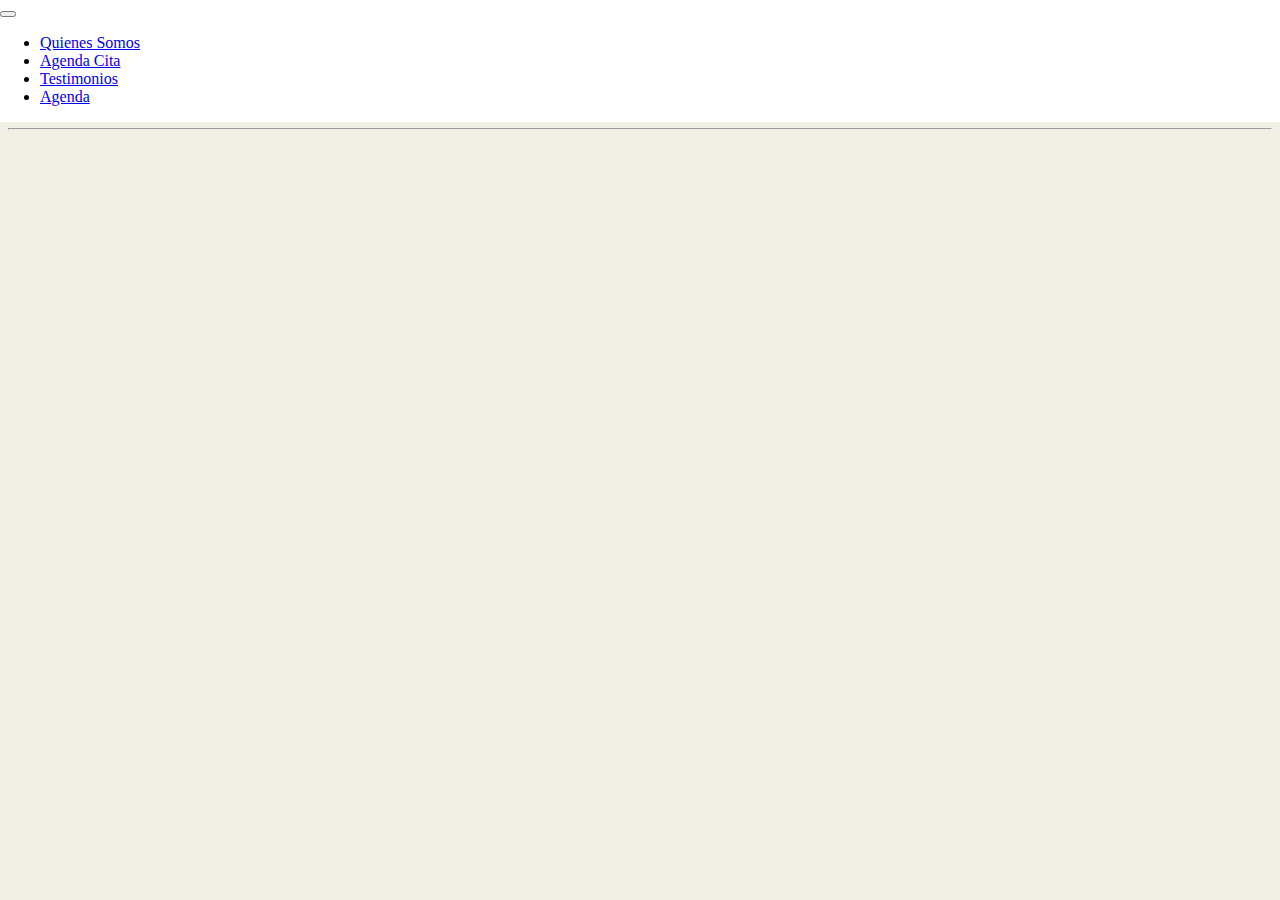
<file: agenda.html>
<!DOCTYPE html>
<html lang="en">
<head>
    <meta charset="UTF-8">
    <meta name="viewport" content="width=device-width, initial-scale=1.0">
    <title>Agenda</title>
    <link href="https://cdn.jsdelivr.net/npm/bootstrap@5.3.0-alpha3/dist/css/bootstrap.min.css" rel="stylesheet"
    integrity="sha384-KK94CHFLLe+nY2dmCWGMq91rCGa5gtU4mk92HdvYe+M/SXH301p5ILy+dN9+nJOZ" crossorigin="anonymous">
    <link rel="stylesheet" href="./css/styles.css">
    <link rel="stylesheet" href="https://cdn.jsdelivr.net/npm/bootstrap-icons@1.10.5/font/bootstrap-icons.css">
    <link rel="shortcut icon" href="./img/asilo-de-ancianos.png" type="image/x-icon">
</head>
<body>
    <!--navbar-->
    <nav class="navbar navbar-expand-lg bg-body-tertiary">
      <div class="container-fluid">
        <button class="navbar-toggler" type="button" data-bs-toggle="collapse" data-bs-target="#navbarSupportedContent" aria-controls="navbarSupportedContent" aria-expanded="false" aria-label="Toggle navigation">
          <span class="navbar-toggler-icon"></span>
        </button>
        <div class="collapse navbar-collapse" id="navbarSupportedContent"  >
          <ul class=" nav navbar-nav  mx-auto ">
            <li class="nav-item ">
              <a class="nav-link active" href="./index.html">Quienes Somos</a>
            </li>
            <li class="nav-item">
              <a class="nav-link active" href="./Formulario.html">Agenda Cita</a>
            </li>
            <li class="nav-item">
              <a class="nav-link active" href="./testimonios.html">Testimonios</a>
            </li>
            <li class="nav-item">
              <a class="nav-link active" href="./agenda.html">Agenda</a>
            </li>
          </ul>
        </div>
      </div>
    </nav>
  <!---fin navbar-->

    <section class="container">
        <div class="row">
            <div class="col-12">
                <h1>CITAS REGISTRADAS:</h1>
                <hr>
                
            </div>
        </div>
    </section>
    <section class="container" id="contenedor">

    </section>
    
    <script src="./js/controlador.js"></script>
    <script src="https://cdn.jsdelivr.net/npm/bootstrap@5.3.0/dist/js/bootstrap.bundle.min.js" integrity="sha384-geWF76RCwLtnZ8qwWowPQNguL3RmwHVBC9FhGdlKrxdiJJigb/j/68SIy3Te4Bkz" crossorigin="anonymous"></script>
</body>
</html>
</file>
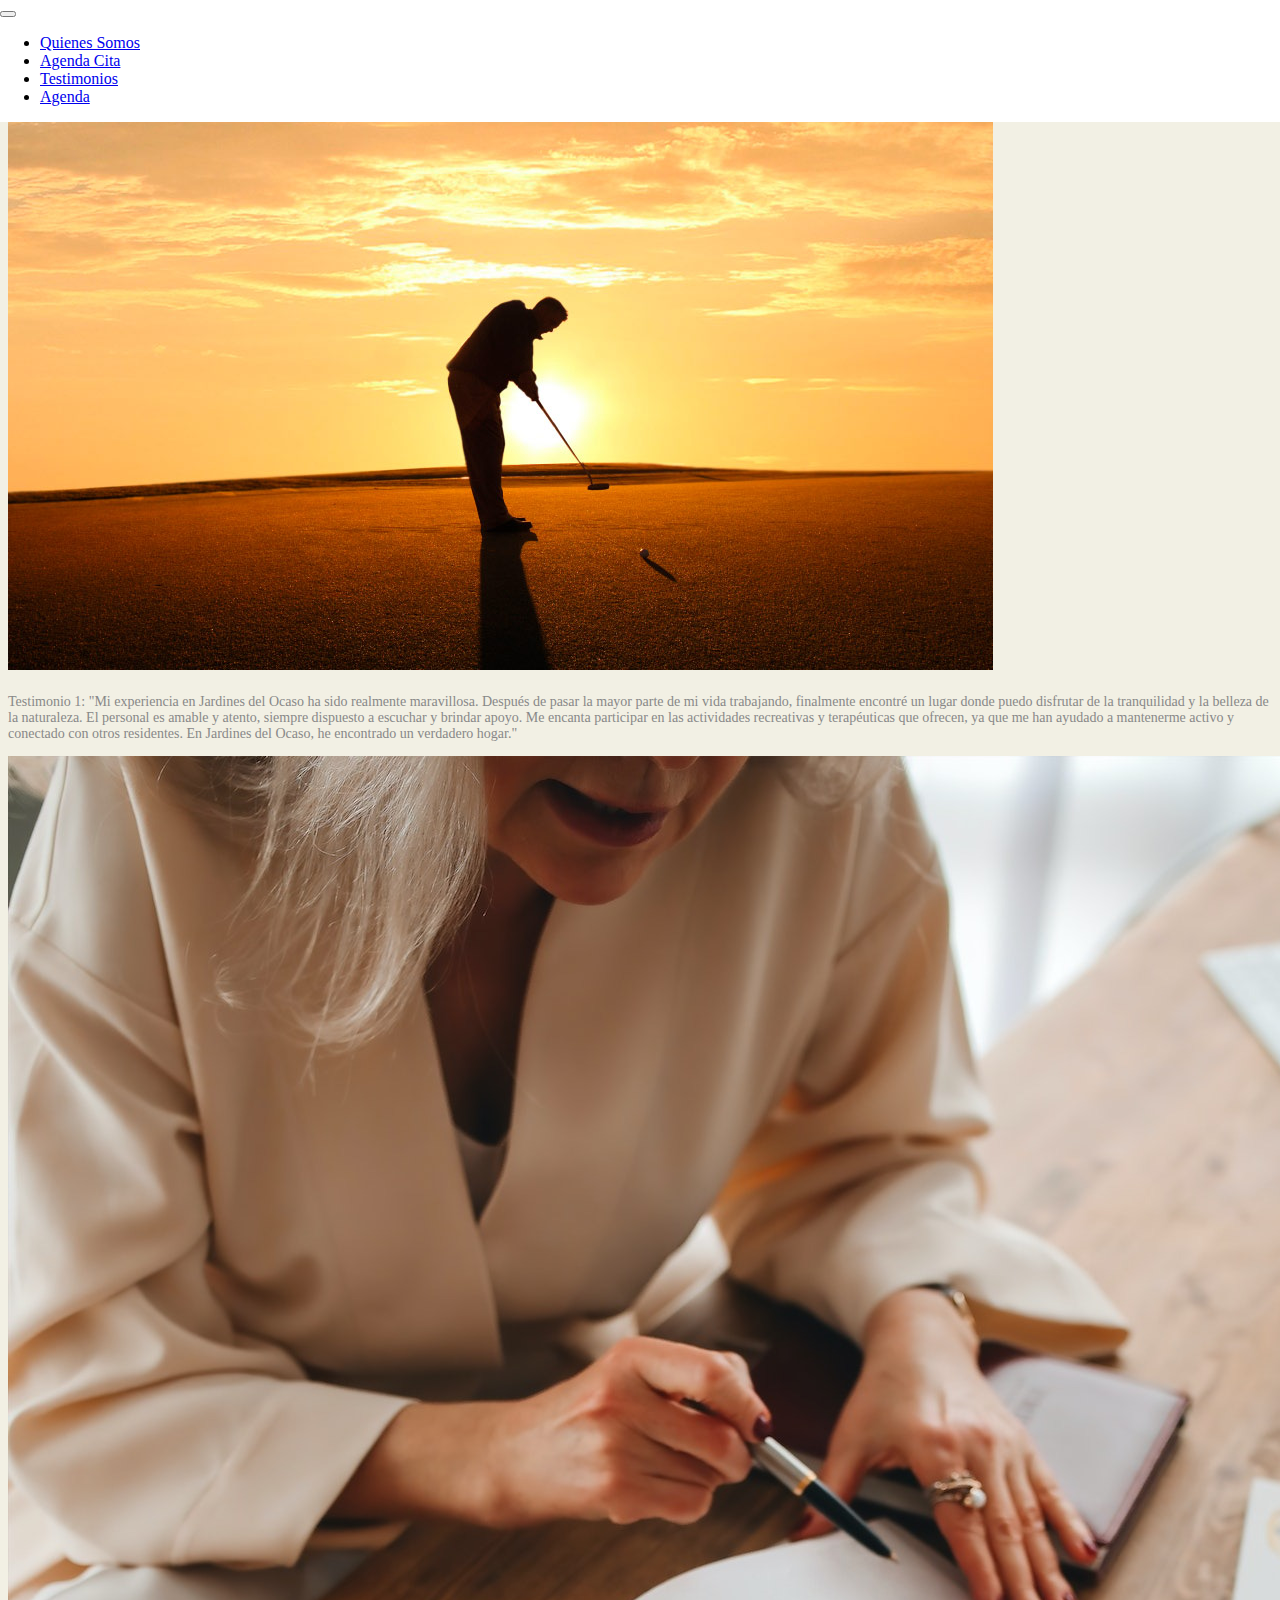
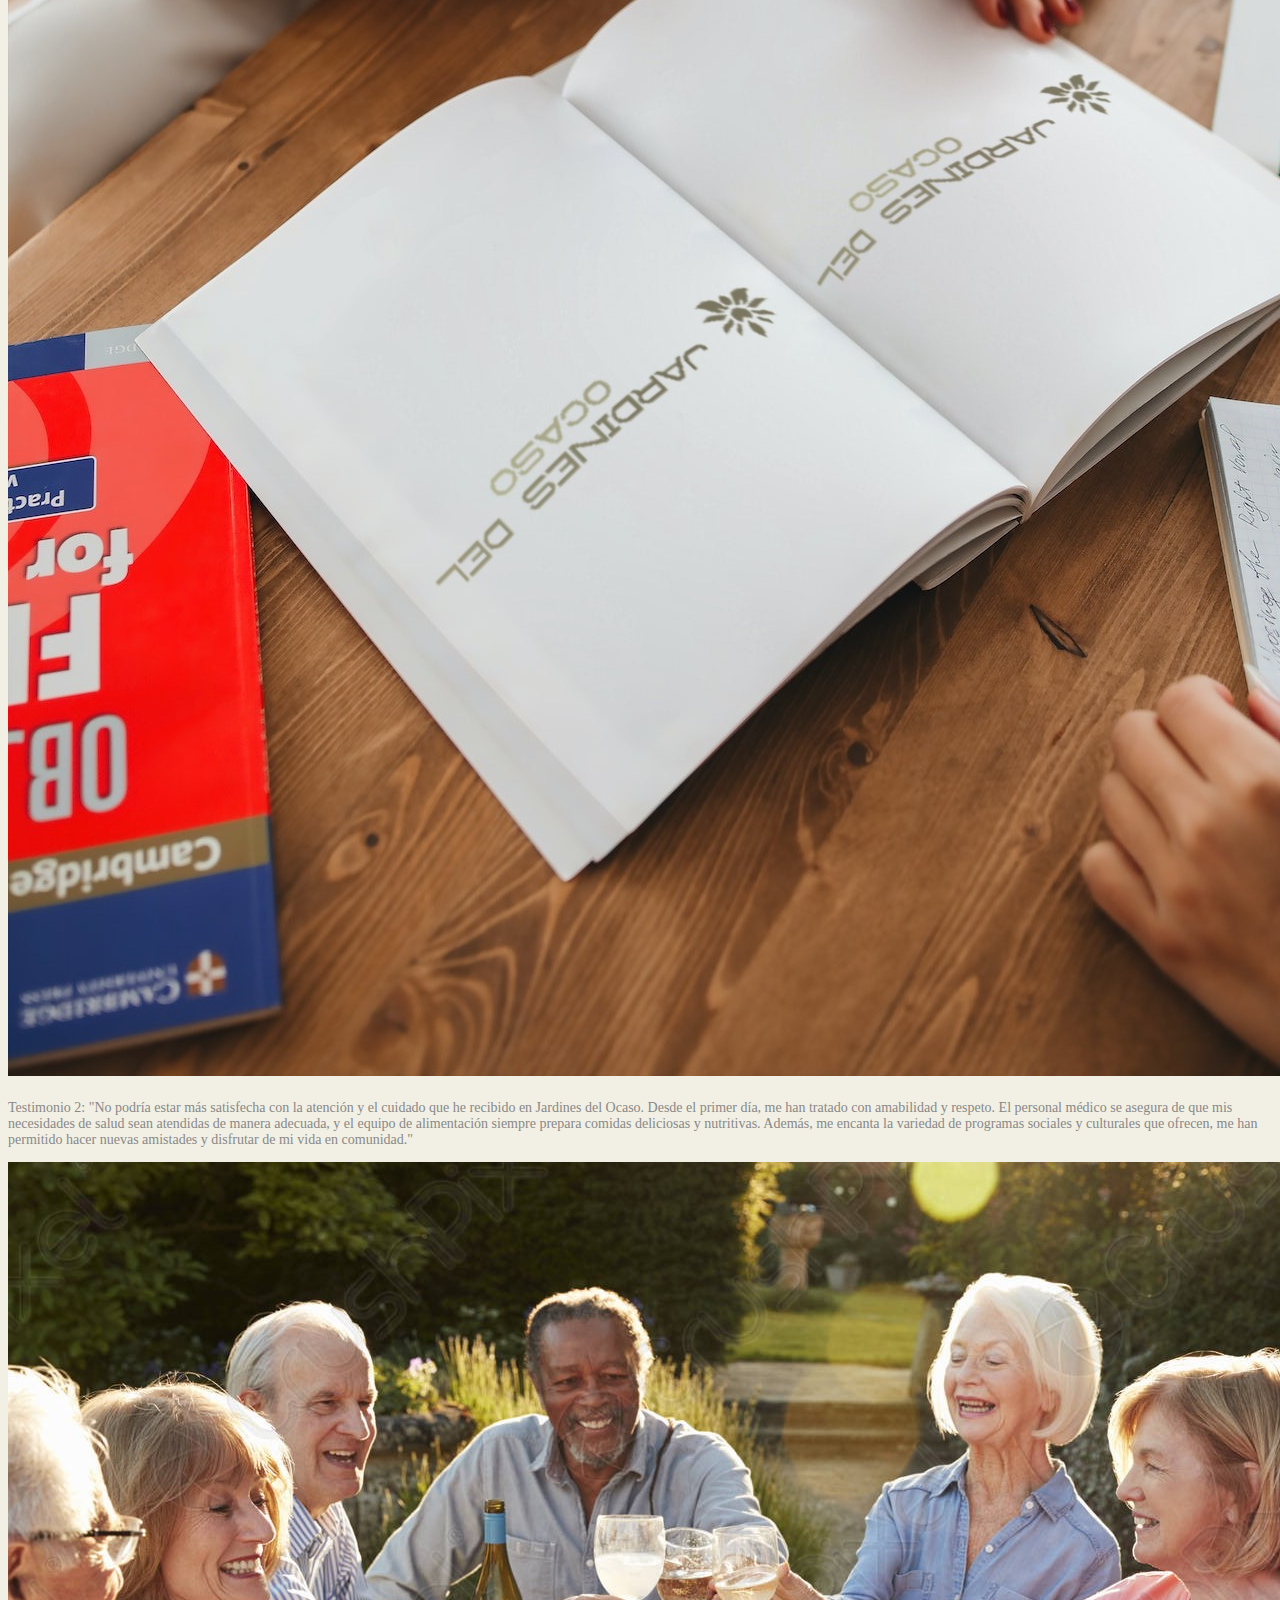
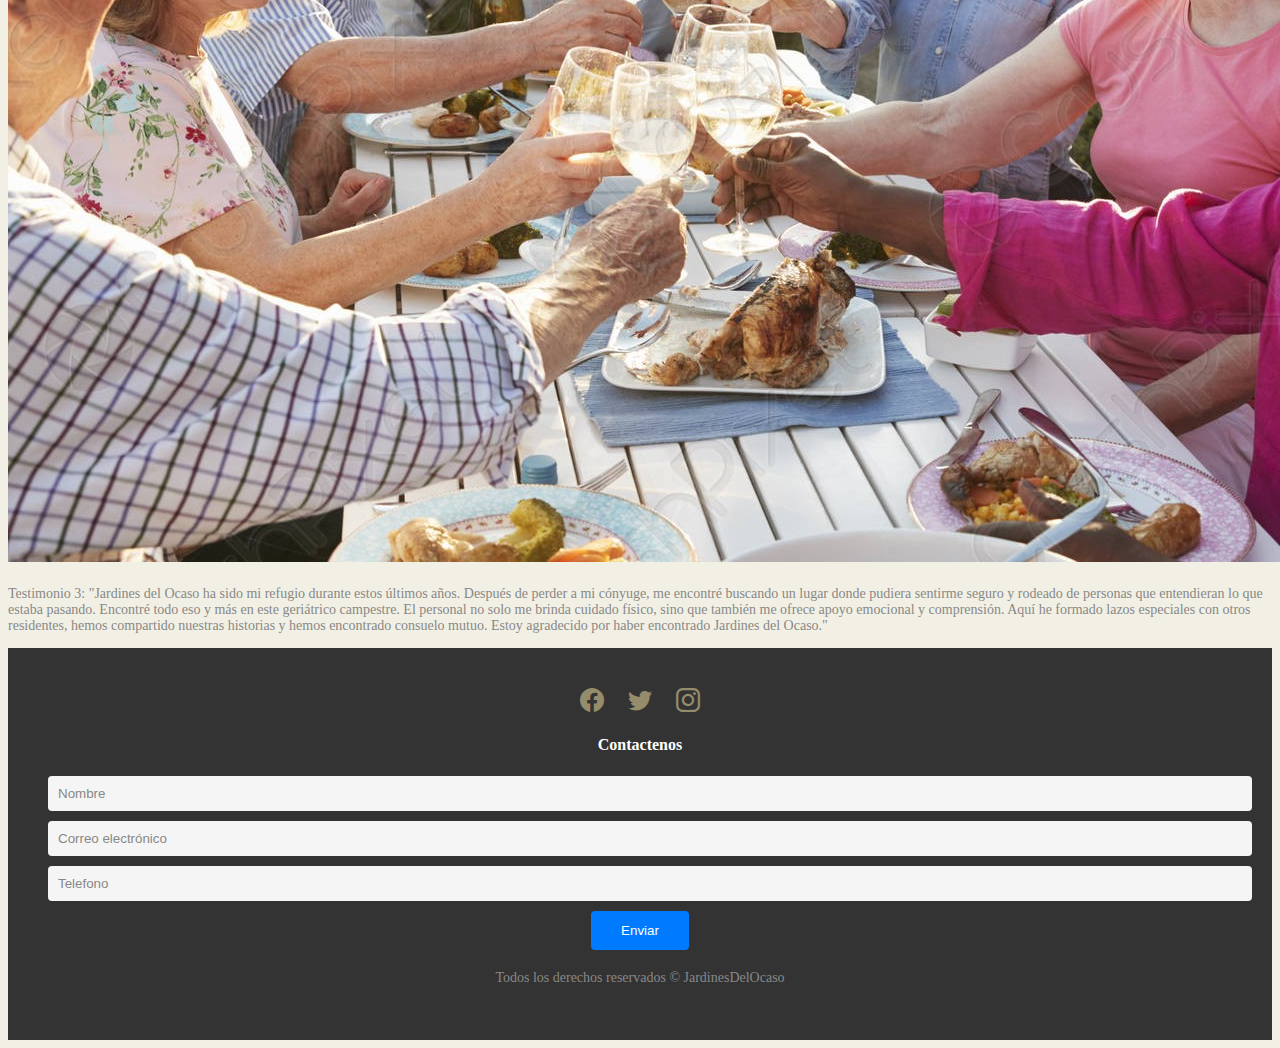
<file: testimonios.html>
<!DOCTYPE html>
<html lang="es">

<head>
    <meta charset="UTF-8">
    <meta name="viewport" content="width=device-width, initial-scale=1.0">
    <title>Testimonios</title>
    <link rel="stylesheet" href="./css/styles.css">
    <link rel="stylesheet" href="https://cdn.jsdelivr.net/npm/bootstrap-icons@1.10.5/font/bootstrap-icons.css">
    <link rel="shortcut icon" href="./img/asilo-de-ancianos.png" type="image/x-icon">
    <link href="https://cdn.jsdelivr.net/npm/bootstrap@5.3.0/dist/css/bootstrap.min.css" rel="stylesheet" integrity="sha384-9ndCyUaIbzAi2FUVXJi0CjmCapSmO7SnpJef0486qhLnuZ2cdeRhO02iuK6FUUVM" crossorigin="anonymous">
</head>

<body>
  <!--navbar-->
  <nav class="navbar navbar-expand-lg bg-body-tertiary">
    <div class="container-fluid">
      <button class="navbar-toggler" type="button" data-bs-toggle="collapse" data-bs-target="#navbarSupportedContent"
        aria-controls="navbarSupportedContent" aria-expanded="false" aria-label="Toggle navigation">
        <span class="navbar-toggler-icon"></span>
      </button>
      <div class="collapse navbar-collapse" id="navbarSupportedContent">
        <ul class=" nav navbar-nav  mx-auto ">
          <li class="nav-item ">
            <a class="nav-link active" href="./index.html">Quienes Somos</a>
          </li>
          <li class="nav-item">
            <a class="nav-link active" href="./formulario.html">Agenda Cita</a>
          </li>
          <li class="nav-item">
            <a class="nav-link active" href="./testimonios.html">Testimonios</a>
          </li>
          <li class="nav-item">
            <a class="nav-link active" href="./agenda.html">Agenda</a>
          </li>
        </ul>
      </div>
    </div>
  </nav>
  <!---fin navbar-->

  <section>
    <article>
      <img src="/img/people4.jpg" alt="IMG_04">
      <p>
        Testimonio 1:
        "Mi experiencia en Jardines del Ocaso ha sido realmente maravillosa. Después de pasar la mayor parte de mi vida trabajando, finalmente encontré un lugar donde puedo disfrutar de la tranquilidad y la belleza de la naturaleza.
        El personal es amable y atento, siempre dispuesto a escuchar y brindar apoyo. Me encanta participar en las actividades recreativas y terapéuticas que ofrecen, ya que me han ayudado a mantenerme activo y conectado con otros residentes.
        En Jardines del Ocaso, he encontrado un verdadero hogar."
      </p>
    </article>
    <article>
      <img src="/img/people2.jpg" alt="IMG_02">
      <p>
        Testimonio 2:
        "No podría estar más satisfecha con la atención y el cuidado que he recibido en Jardines del Ocaso. Desde el primer día, me han tratado con amabilidad y respeto. El personal médico se asegura de que mis necesidades de salud sean atendidas de manera adecuada, y el equipo de alimentación siempre prepara comidas deliciosas y nutritivas. Además, me encanta la variedad de programas sociales y culturales que ofrecen, me han permitido hacer nuevas amistades y disfrutar de mi vida en comunidad."
      </p>
    </article>
    <article>
      <img src="/img/people5.jpg" alt="IMG_05">
      <p>
        Testimonio 3:
        "Jardines del Ocaso ha sido mi refugio durante estos últimos años. Después de perder a mi cónyuge, me encontré buscando un lugar donde pudiera sentirme seguro y rodeado de personas que entendieran lo que estaba pasando.
        Encontré todo eso y más en este geriátrico campestre. El personal no solo me brinda cuidado físico, sino que también me ofrece apoyo emocional y comprensión. Aquí he formado lazos especiales con otros residentes, hemos compartido nuestras historias y hemos encontrado consuelo mutuo. Estoy agradecido por haber encontrado Jardines del Ocaso."
      </p>
    </article>
  </section>

    <main>
      
    </main>
    
    <footer>
      <div class="social-media">
        <a href="https://www.facebook.com/profile.php?id=100093543169112"><i class="bi bi-facebook"></i></a>
        <a href="https://twitter.com/JardinesDeOcaso"><i class="bi bi-twitter"></i></a>
        <a href="https://www.instagram.com/jardinesdelocaso/"><i class="bi bi-instagram"></i></a>
      </div>
      <div class="contacto-form">
        <h4>Contactenos</h4>
        <form>
          <input type="text" placeholder="Nombre" required>
          <input type="email" placeholder="Correo electrónico" required>
          <input type="telefono" placeholder="Telefono" required>
          <button type="submit">Enviar</button>
        </form>
      <p>Todos los derechos reservados &copy; JardinesDelOcaso</p>
    </footer>


  <script src="https://cdn.jsdelivr.net/npm/bootstrap@5.3.0/dist/js/bootstrap.bundle.min.js"
    integrity="sha384-geWF76RCwLtnZ8qwWowPQNguL3RmwHVBC9FhGdlKrxdiJJigb/j/68SIy3Te4Bkz"
    crossorigin="anonymous"></script>
</body>

</html>
</file>
<file: css/styles.css>
h1 {
    color:#776e52;
}

p {
    color: #b1ab85;
}

.bi{
   color: #948c6b ; 
}

h3 {
   color:#cFca9f; 
}


body {
    background-color: #f2f0e4;
}

#botonagenda{
    color: #776e52;
    background-color: #f2f0e4;
}

.navbar-expand-lg {
    position: fixed;
    top: 0;
    left: 0;
    width: 100%;
    background-color: #fff;
    z-index: 999;
    transition: all 0.3s ease;
  }
  
  .navbar-expand-lg.scrolled {
    transform: translateY(-100%);
  }
  
  .navbar-expand-lg .navbar-logo {
    position: absolute;
    top: 50%;
    left: 50%;
    transform: translate(-50%, -50%);
  }
  
  /* Agrega un margen superior al cuerpo para compensar el espacio ocupado por el navbar */
  body {
    margin-top: 70px;
  }

  footer {
    background-color: #333;
    color: #fff;
    padding: 40px;
    text-align: center;
  }
  
  .social-media {
    margin-bottom: 20px;
  }
  
  .social-media a {
    color: #fff;
    font-size: 24px;
    margin: 0 10px;
    text-decoration: none;
    transition: color 0.3s ease;
  }
  
  .social-media a:hover {
    color: #aaa;
  }
  
  .contacto-form .form-group {
    width: 100%;
    margin-bottom: 20px;
  }
  
  .contacto-form input,
  .contacto-form textarea {
    width: 100%;
    padding: 10px;
    border: none;
    border-radius: 4px;
    background-color: #f5f5f5;
    color: #333;
    margin-bottom: 10px;
  }
  
  .contacto-form input::placeholder,
  .contacto-form textarea::placeholder {
    color: #888;
  }
  
  .contacto-form .help-block {
    color: #dc3545;
    margin-top: 5px;
  }
  
  .contacto-form button {
    background-color: #007bff;
    color: #fff;
    padding: 12px 30px;
    border: none;
    border-radius: 4px;
    cursor: pointer;
    transition: background-color 0.3s ease;
  }
  
  .contacto-form button:hover {
    background-color: #0069d9;
  }
  
  p {
    margin-top: 20px;
    font-size: 14px;
    color: #888;
  }
</file>
